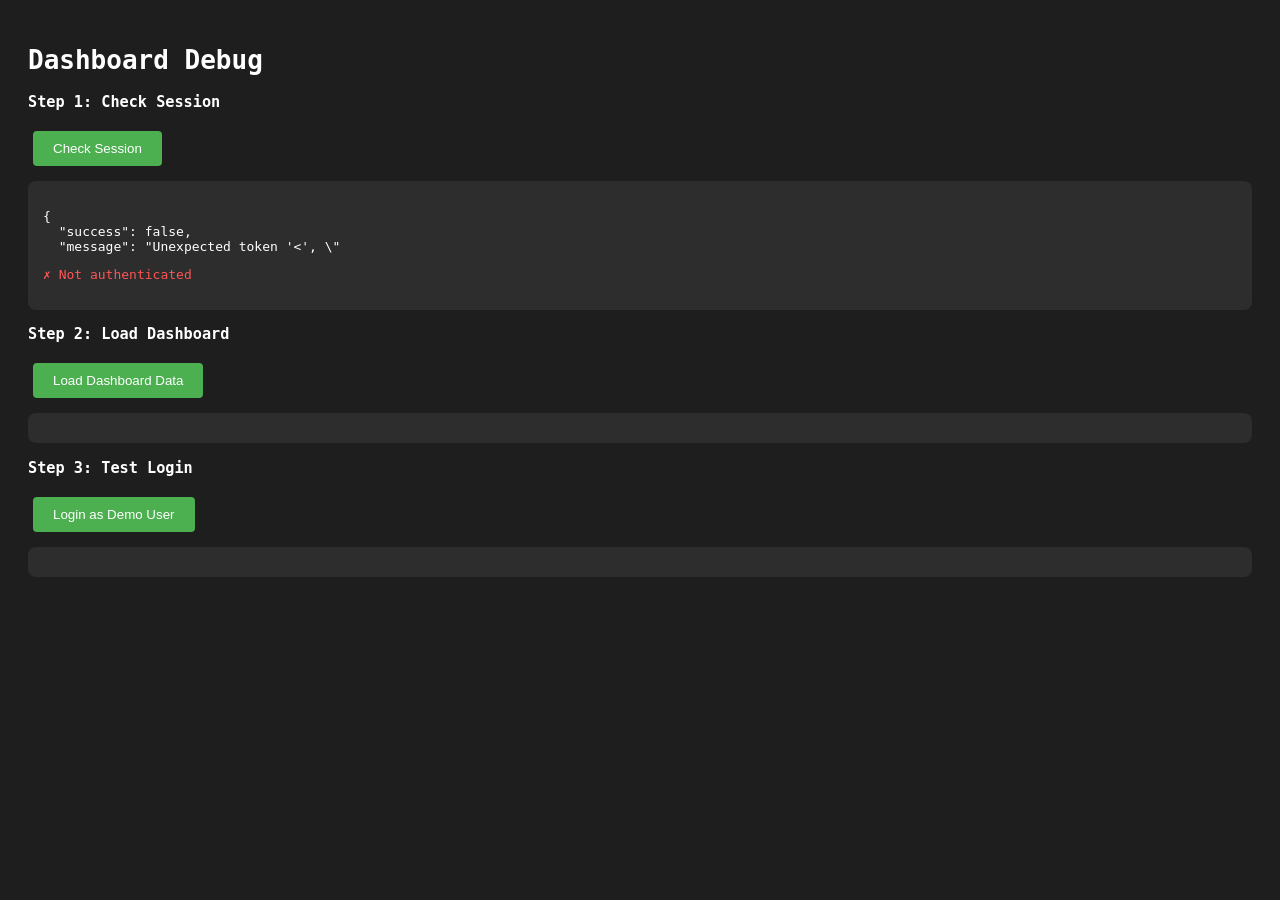
<file: debug.html>
<!DOCTYPE html>
<html lang="en">
<head>
    <meta charset="UTF-8">
    <title>Debug Dashboard</title>
    <style>
        body { font-family: monospace; padding: 20px; background: #1e1e1e; color: #fff; }
        .log { background: #2d2d2d; padding: 15px; margin: 10px 0; border-radius: 8px; }
        button { padding: 10px 20px; margin: 5px; background: #4CAF50; color: white; border: none; border-radius: 4px; cursor: pointer; }
        .error { color: #ff5555; }
        .success { color: #50fa7b; }
    </style>
</head>
<body>
    <h1>Dashboard Debug</h1>

    <h3>Step 1: Check Session</h3>
    <button onclick="checkSession()">Check Session</button>
    <div id="session-log" class="log"></div>

    <h3>Step 2: Load Dashboard</h3>
    <button onclick="loadDashboard()">Load Dashboard Data</button>
    <div id="dashboard-log" class="log"></div>

    <h3>Step 3: Test Login</h3>
    <button onclick="testLogin()">Login as Demo User</button>
    <div id="login-log" class="log"></div>

    <script src="assets/js/api.js"></script>
    <script>
        async function checkSession() {
            const log = document.getElementById('session-log');
            log.innerHTML = 'Checking session...';

            const result = await HabitAPI.checkSession();
            log.innerHTML = '<pre>' + JSON.stringify(result, null, 2) + '</pre>';

            if (result.authenticated) {
                log.innerHTML += '<p class="success">✓ Session is active</p>';
            } else {
                log.innerHTML += '<p class="error">✗ Not authenticated</p>';
            }
        }

        async function loadDashboard() {
            const log = document.getElementById('dashboard-log');
            log.innerHTML = 'Loading dashboard data...';

            const result = await HabitAPI.getDashboardStats();
            log.innerHTML = '<pre>' + JSON.stringify(result, null, 2) + '</pre>';

            if (result.success) {
                log.innerHTML += '<p class="success">✓ Dashboard data loaded</p>';
                log.innerHTML += '<p>Active Habits: ' + result.data.active_habits + '</p>';
                log.innerHTML += '<p>Today Habits: ' + result.data.today_habits.length + '</p>';
            } else {
                log.innerHTML += '<p class="error">✗ Failed: ' + result.message + '</p>';
            }
        }

        async function testLogin() {
            const log = document.getElementById('login-log');
            log.innerHTML = 'Logging in...';

            const result = await HabitAPI.login('demo@habittracker.com', 'password123');
            log.innerHTML = '<pre>' + JSON.stringify(result, null, 2) + '</pre>';

            if (result.success) {
                log.innerHTML += '<p class="success">✓ Login successful</p>';
                setTimeout(() => {
                    window.location.href = 'dashboard.html';
                }, 2000);
            } else {
                log.innerHTML += '<p class="error">✗ Login failed: ' + result.message + '</p>';
            }
        }

        // Auto-check on load
        window.onload = () => {
            checkSession();
        };
    </script>
</body>
</html>
</file>
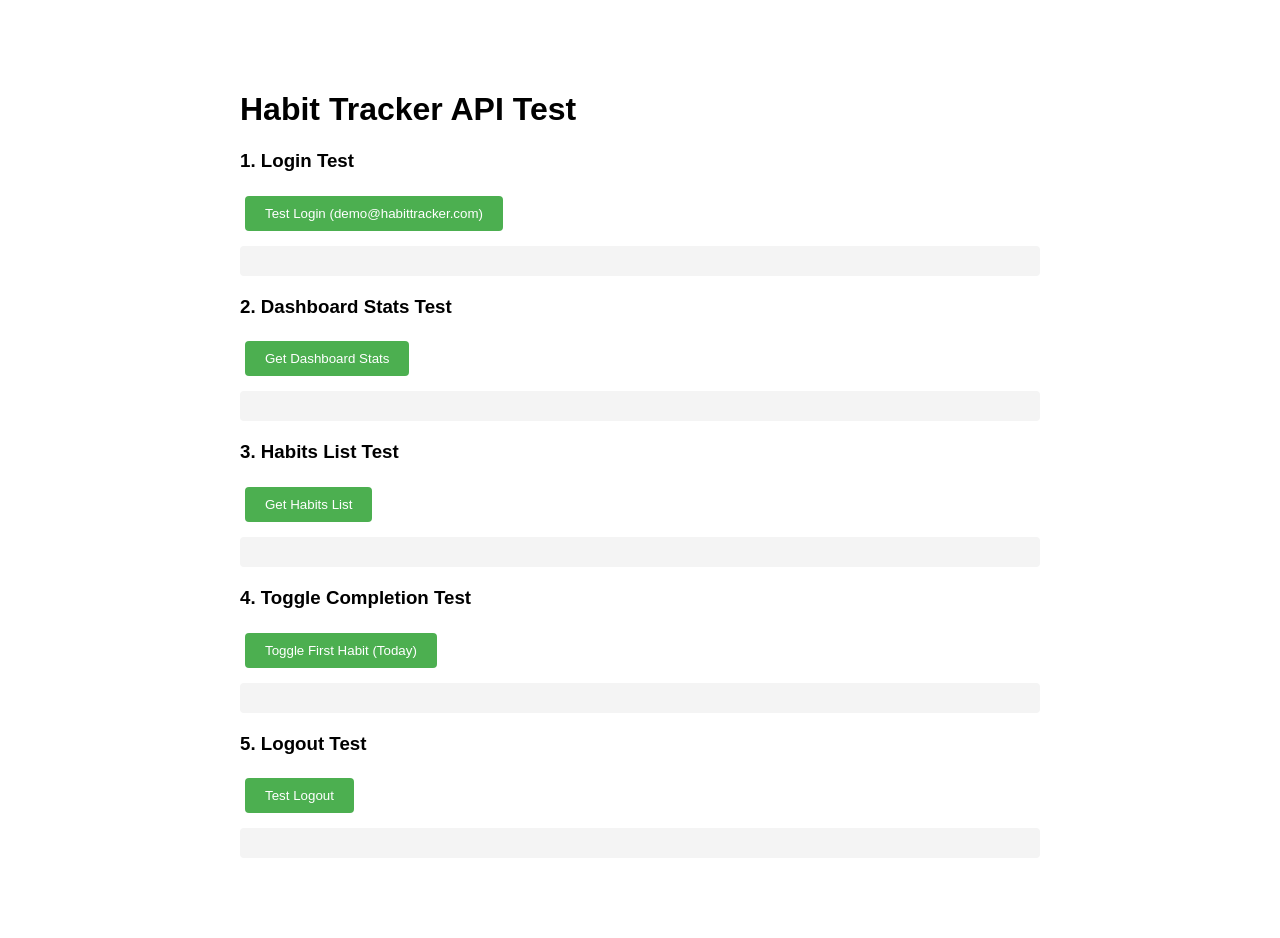
<file: test_api.html>
<!DOCTYPE html>
<html lang="en">
<head>
    <meta charset="UTF-8">
    <title>API Test</title>
    <style>
        body { font-family: Arial, sans-serif; max-width: 800px; margin: 50px auto; padding: 20px; }
        button { margin: 5px; padding: 10px 20px; background: #4CAF50; color: white; border: none; border-radius: 4px; cursor: pointer; }
        button:hover { background: #45a049; }
        .result { background: #f4f4f4; padding: 15px; margin: 10px 0; border-radius: 4px; }
        .error { background: #ffebee; color: #c62828; }
        .success { background: #e8f5e9; color: #2e7d32; }
        h3 { margin-top: 20px; }
    </style>
</head>
<body>
    <h1>Habit Tracker API Test</h1>

    <h3>1. Login Test</h3>
    <button onclick="testLogin()">Test Login (demo@habittracker.com)</button>
    <div id="login-result" class="result"></div>

    <h3>2. Dashboard Stats Test</h3>
    <button onclick="testDashboard()">Get Dashboard Stats</button>
    <div id="dashboard-result" class="result"></div>

    <h3>3. Habits List Test</h3>
    <button onclick="testHabits()">Get Habits List</button>
    <div id="habits-result" class="result"></div>

    <h3>4. Toggle Completion Test</h3>
    <button onclick="testToggle()">Toggle First Habit (Today)</button>
    <div id="toggle-result" class="result"></div>

    <h3>5. Logout Test</h3>
    <button onclick="testLogout()">Test Logout</button>
    <div id="logout-result" class="result"></div>

    <script>
        const API_BASE = '/jira/api';

        async function apiRequest(endpoint, method = 'GET', data = null) {
            try {
                const options = {
                    method,
                    headers: {
                        'Content-Type': 'application/json',
                    },
                    credentials: 'same-origin'
                };

                if (data) {
                    options.body = JSON.stringify(data);
                }

                const response = await fetch(API_BASE + endpoint, options);
                const result = await response.json();
                return result;
            } catch (error) {
                return { success: false, message: error.message };
            }
        }

        async function testLogin() {
            const result = await apiRequest('/auth/login.php', 'POST', {
                email: 'demo@habittracker.com',
                password: 'password123'
            });

            const el = document.getElementById('login-result');
            el.className = 'result ' + (result.success ? 'success' : 'error');
            el.innerHTML = '<pre>' + JSON.stringify(result, null, 2) + '</pre>';
        }

        async function testDashboard() {
            const result = await apiRequest('/stats/dashboard.php');

            const el = document.getElementById('dashboard-result');
            el.className = 'result ' + (result.success ? 'success' : 'error');
            el.innerHTML = '<pre>' + JSON.stringify(result, null, 2) + '</pre>';
        }

        async function testHabits() {
            const result = await apiRequest('/habits/list.php');

            const el = document.getElementById('habits-result');
            el.className = 'result ' + (result.success ? 'success' : 'error');
            el.innerHTML = '<pre>' + JSON.stringify(result, null, 2) + '</pre>';
        }

        async function testToggle() {
            // First get habits to get a habit ID
            const habitsResult = await apiRequest('/habits/list.php');

            if (habitsResult.success && habitsResult.habits.length > 0) {
                const firstHabit = habitsResult.habits[0];
                const today = new Date().toISOString().split('T')[0];

                const result = await apiRequest('/completions/toggle.php', 'POST', {
                    habit_id: firstHabit.id,
                    date: today,
                    status: 'completed'
                });

                const el = document.getElementById('toggle-result');
                el.className = 'result ' + (result.success ? 'success' : 'error');
                el.innerHTML = '<pre>Toggling habit: ' + firstHabit.name + '\n\n' + JSON.stringify(result, null, 2) + '</pre>';
            } else {
                document.getElementById('toggle-result').innerHTML = '<pre>No habits found. Please create a habit first.</pre>';
            }
        }

        async function testLogout() {
            const result = await apiRequest('/auth/logout.php', 'POST');

            const el = document.getElementById('logout-result');
            el.className = 'result ' + (result.success ? 'success' : 'error');
            el.innerHTML = '<pre>' + JSON.stringify(result, null, 2) + '</pre>';
        }
    </script>
</body>
</html>
</file>
